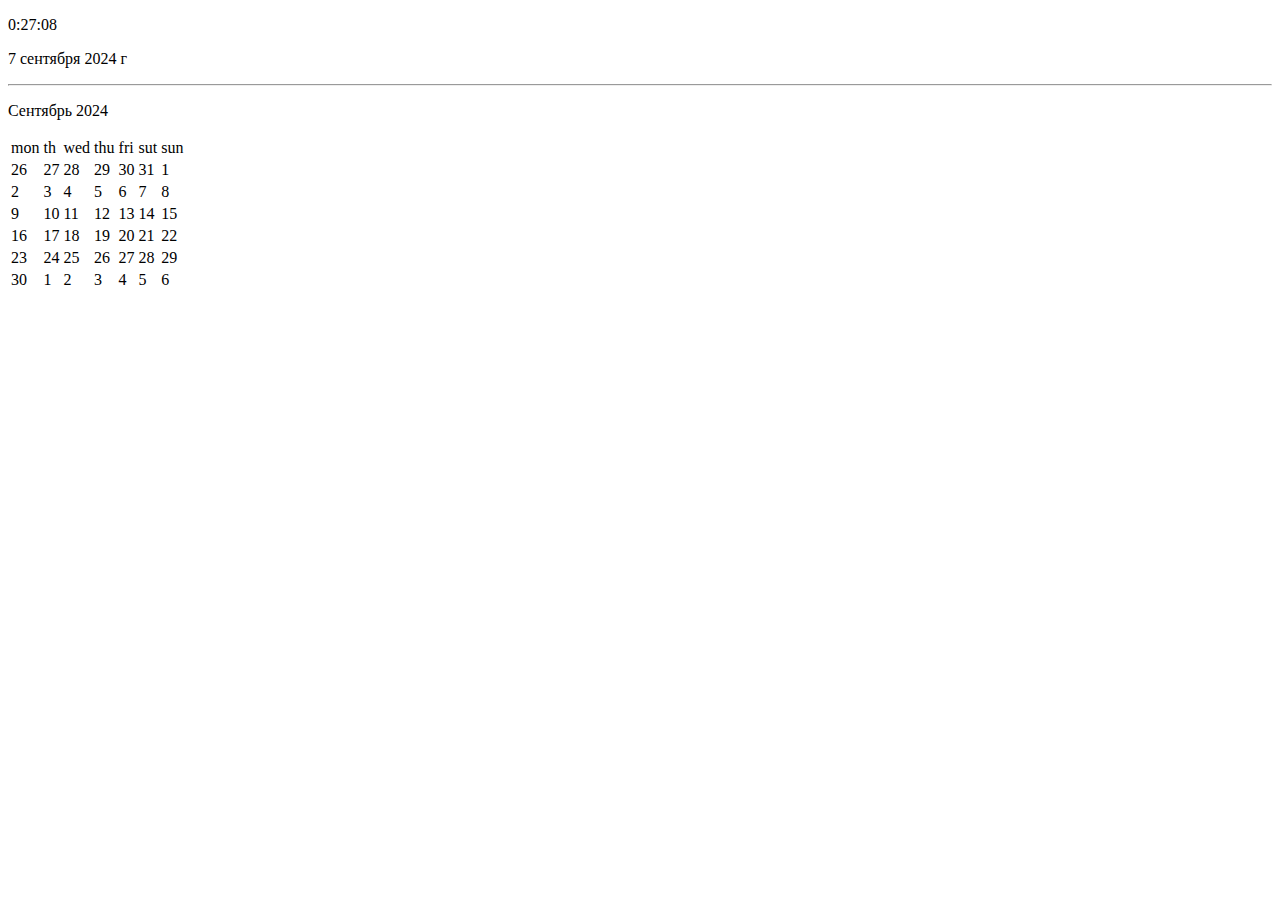
<file: study_html/index.html>
<!DOCTYPE html>
<html lang="en">

<head>
    <meta charset="UTF-8">
    <meta name="viewport" content="width=device-width, initial-scale=1.0">
    <link rel="stylesheet" href="style.css">
    <title abbr="hello">study for beginner</title>
</head>
<body>  
    <div class="block">
       <div class="hour">
            <p class="time">0:27:08</p>
            <p>7 cентября  2024 г </p>
       </div>
       <hr>
       <div class="month">
            <p>Сентябрь 2024</p>
       </div>
        <div class="table">
            <table>
                <tr class="week">
                    <td class="mn">mon</td>
                    <td class="th">th</td>
                    <td class="wed">wed</td>
                    <td class="thu">thu</td>
                    <td class="fri">fri</td>
                    <td class="sut">sut</td>
                    <td class="sun">sun</td>
                </tr>
                <tr class="days_1">
                    <td>26</td>
                    <td>27</td>
                    <td>28</td>
                    <td>29</td>
                    <td>30</td>
                    <td>31</td>
                    <td>1</td>
                </tr>
                <tr class="days_2">
                    <td>2</td>
                    <td>3</td>
                    <td>4</td>
                    <td>5</td>
                    <td>6</td>
                    <td>7</td>
                    <td>8</td>
                </tr>
                <tr class="days_3">
                    <td>9</td>
                    <td>10</td>
                    <td>11</td>
                    <td>12</td>
                    <td>13</td>
                    <td>14</td>
                    <td>15</td>
                </tr>
                <tr class="days_4">
                    <td>16</td>
                    <td>17</td>
                    <td>18</td>
                    <td>19</td>
                    <td>20</td>
                    <td>21</td>
                    <td>22</td>
                </tr>
                <tr class="days_5">
                    <td>23</td>
                    <td>24</td>
                    <td>25</td>
                    <td>26</td>
                    <td>27</td>
                    <td>28</td>
                    <td>29</td>
                </tr>
                <tr class="days_6">
                    <td>30</td>
                    <td>1</td>
                    <td>2</td>
                    <td>3</td>
                    <td>4</td>
                    <td>5</td>
                    <td>6</td>
                </tr>
            </table>
        </div>
    </div>
</body>

</html>
</file>
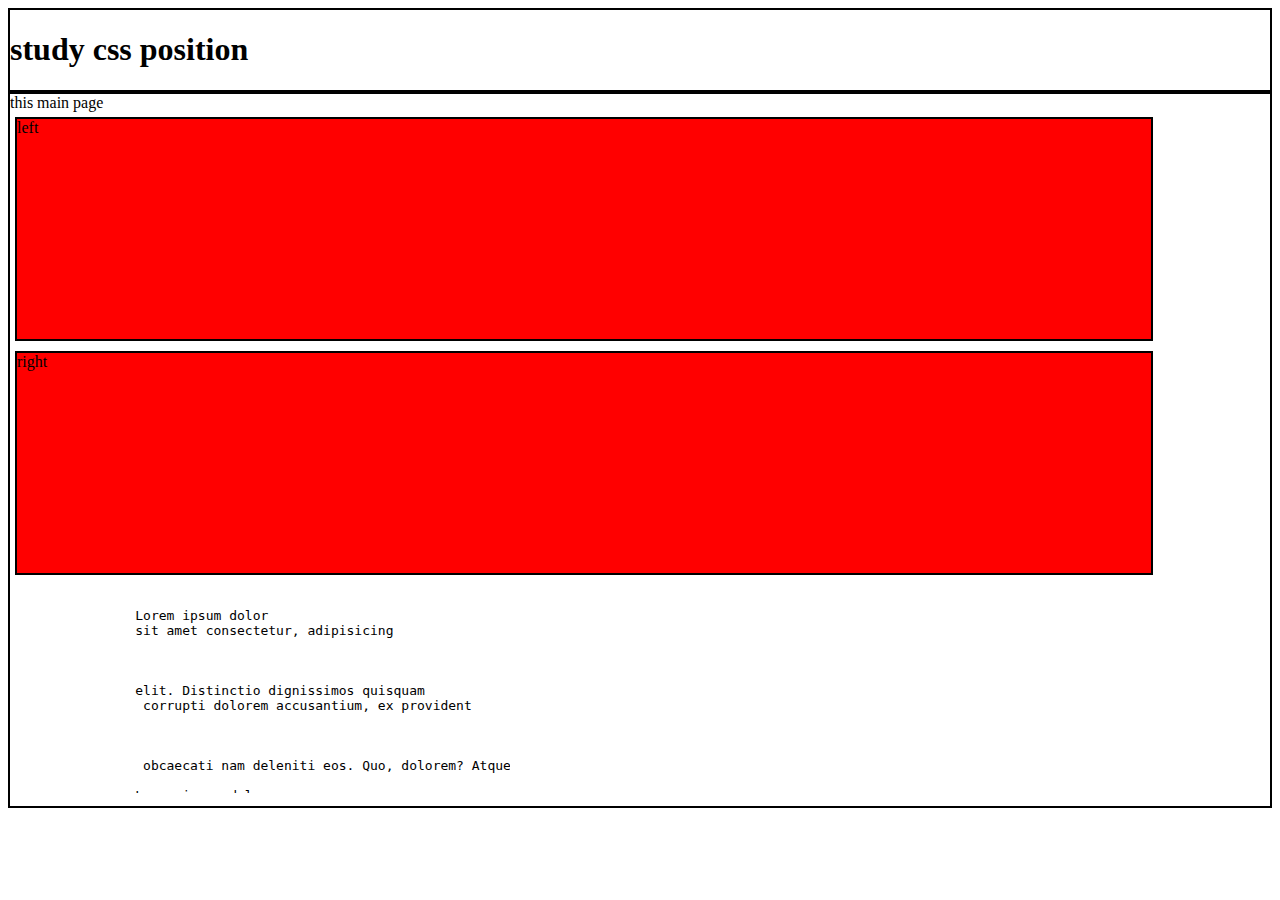
<file: study_html/base.html>
<!DOCTYPE html>
<html lang="en">

<head>
    <meta charset="UTF-8">
    <meta name="viewport" content="width=device-width, initial-scale=1.0">
    <link rel="stylesheet" href="style.css">
    <title>Document</title>
</head>

<body>
    <header>
        <h1>study css position </h1>
    </header>
    <main>
        this main page
        <section class="ls">
            <div>left</div>
        </section>
        <section class="rs">
            <div>right</div>
        </section>
        <div>
            <pre>    
                Lorem ipsum dolor 
                sit amet consectetur, adipisicing
                
                
                
                elit. Distinctio dignissimos quisquam
                 corrupti dolorem accusantium, ex provident
                 
                 
                 
                 obcaecati nam deleniti eos. Quo, dolorem? Atque esse, maiores placeat labore beatae quam soluta.
         
                Lorem ipsum dolor 
                sit amet consectetur, adipisicing
                
                
                
                elit. Distinctio dignissimos quisquam
                 corrupti dolorem accusantium, ex provident
                 
                 
                 
                 obcaecati nam deleniti eos. Quo, dolorem? Atque esse, maiores placeat labore beatae quam soluta.
         
                Lorem ipsum dolor 
                sit amet consectetur, adipisicing
                
                
                
                elit. Distinctio dignissimos quisquam
                 corrupti dolorem accusantium, ex provident
                 
                 
                 
                 obcaecati nam deleniti eos. Quo, dolorem? Atque esse, maiores placeat labore beatae quam soluta.
         
                Lorem ipsum dolor 
                sit amet consectetur, adipisicing
                
                
                
                elit. Distinctio dignissimos quisquam
                 corrupti dolorem accusantium, ex provident
                 
                 
                 
                 obcaecati nam deleniti eos. Quo, dolorem? Atque esse, maiores placeat labore beatae quam soluta.
         
                Lorem ipsum dolor 
                sit amet consectetur, adipisicing
                
                
                
                elit. Distinctio dignissimos quisquam
                 corrupti dolorem accusantium, ex provident
                 
                 
                 
                 obcaecati nam deleniti eos. Quo, dolorem? Atque esse, maiores placeat labore beatae quam soluta.
         
                Lorem ipsum dolor 
                sit amet consectetur, adipisicing
                
                
                
                elit. Distinctio dignissimos quisquam
                 corrupti dolorem accusantium, ex provident
                 
                 
                 
                 obcaecati nam deleniti eos. Quo, dolorem? Atque esse, maiores placeat labore beatae quam soluta.
         
                Lorem ipsum dolor 
                sit amet consectetur, adipisicing
                
                
                
                elit. Distinctio dignissimos quisquam
                 corrupti dolorem accusantium, ex provident
                 
                 
                 
                 obcaecati nam deleniti eos. Quo, dolorem? Atque esse, maiores placeat labore beatae quam soluta.
         
                Lorem ipsum dolor 
                sit amet consectetur, adipisicing
                
                
                
                elit. Distinctio dignissimos quisquam
                 corrupti dolorem accusantium, ex provident
                 
                 
                 
                 obcaecati nam deleniti eos. Quo, dolorem? Atque esse, maiores placeat labore beatae quam soluta.
         
                Lorem ipsum dolor 
                sit amet consectetur, adipisicing
                
                
                
                elit. Distinctio dignissimos quisquam
                 corrupti dolorem accusantium, ex provident
                 
                 
                 
                 obcaecati nam deleniti eos. Quo, dolorem? Atque esse, maiores placeat labore beatae quam soluta.
         
                Lorem ipsum dolor 
                sit amet consectetur, adipisicing
                
                
                
                elit. Distinctio dignissimos quisquam
                 corrupti dolorem accusantium, ex provident
                 
                 
                 
                 obcaecati nam deleniti eos. Quo, dolorem? Atque esse, maiores placeat labore beatae quam soluta.
         
                Lorem ipsum dolor 
                sit amet consectetur, adipisicing
                
                
                
                elit. Distinctio dignissimos quisquam
                 corrupti dolorem accusantium, ex provident
                 
                 
                 
                 obcaecati nam deleniti eos. Quo, dolorem? Atque esse, maiores placeat labore beatae quam soluta.
         
                Lorem ipsum dolor 
                sit amet consectetur, adipisicing
                
                
                
                elit. Distinctio dignissimos quisquam
                 corrupti dolorem accusantium, ex provident
                 
                 
                 
                 obcaecati nam deleniti eos. Quo, dolorem? Atque esse, maiores placeat labore beatae quam soluta.
         
                Lorem ipsum dolor 
                sit amet consectetur, adipisicing
                
                
                
                elit. Distinctio dignissimos quisquam
                 corrupti dolorem accusantium, ex provident
                 
                 
                 
                 obcaecati nam deleniti eos. Quo, dolorem? Atque esse, maiores placeat labore beatae quam soluta.
         
                Lorem ipsum dolor 
                sit amet consectetur, adipisicing
                
                
                
                elit. Distinctio dignissimos quisquam
                 corrupti dolorem accusantium, ex provident
                 
                 
                 
                 obcaecati nam deleniti eos. Quo, dolorem? Atque esse, maiores placeat labore beatae quam soluta.
         
                Lorem ipsum dolor 
                sit amet consectetur, adipisicing
                
                
                
                elit. Distinctio dignissimos quisquam
                 corrupti dolorem accusantium, ex provident
                 
                 
                 
                 obcaecati nam deleniti eos. Quo, dolorem? Atque esse, maiores placeat labore beatae quam soluta.
         
                Lorem ipsum dolor 
                sit amet consectetur, adipisicing
                
                
                
                elit. Distinctio dignissimos quisquam
                 corrupti dolorem accusantium, ex provident
                 
                 
                 
                 obcaecati nam deleniti eos. Quo, dolorem? Atque esse, maiores placeat labore beatae quam soluta.
         
                Lorem ipsum dolor 
                sit amet consectetur, adipisicing
                
                
                
                elit. Distinctio dignissimos quisquam
                 corrupti dolorem accusantium, ex provident
                 
                 
                 
                 obcaecati nam deleniti eos. Quo, dolorem? Atque esse, maiores placeat labore beatae quam soluta.
         
                Lorem ipsum dolor 
                sit amet consectetur, adipisicing
                
                
                
                elit. Distinctio dignissimos quisquam
                 corrupti dolorem accusantium, ex provident
                 
                 
                 
                 obcaecati nam deleniti eos. Quo, dolorem? Atque esse, maiores placeat labore beatae quam soluta.
         
                Lorem ipsum dolor 
                sit amet consectetur, adipisicing
                
                
                
                elit. Distinctio dignissimos quisquam
                 corrupti dolorem accusantium, ex provident
                 
                 
                 
                 obcaecati nam deleniti eos. Quo, dolorem? Atque esse, maiores placeat labore beatae quam soluta.
         
                Lorem ipsum dolor 
                sit amet consectetur, adipisicing
                
                
                
                elit. Distinctio dignissimos quisquam
                 corrupti dolorem accusantium, ex provident
                 
                 
                 
                 obcaecati nam deleniti eos. Quo, dolorem? Atque esse, maiores placeat labore beatae quam soluta.
         
                Lorem ipsum dolor 
                sit amet consectetur, adipisicing
                
                
                
                elit. Distinctio dignissimos quisquam
                 corrupti dolorem accusantium, ex provident
                 
                 
                 
                 obcaecati nam deleniti eos. Quo, dolorem? Atque esse, maiores placeat labore beatae quam soluta.
         
                Lorem ipsum dolor 
                sit amet consectetur, adipisicing
                
                
                
                elit. Distinctio dignissimos quisquam
                 corrupti dolorem accusantium, ex provident
                 
                 
                 
                 obcaecati nam deleniti eos. Quo, dolorem? Atque esse, maiores placeat labore beatae quam soluta.
         
                Lorem ipsum dolor 
                sit amet consectetur, adipisicing
                
                
                
                elit. Distinctio dignissimos quisquam
                 corrupti dolorem accusantium, ex provident
                 
                 
                 
                 obcaecati nam deleniti eos. Quo, dolorem? Atque esse, maiores placeat labore beatae quam soluta.
         
                Lorem ipsum dolor 
                sit amet consectetur, adipisicing
                
                
                
                elit. Distinctio dignissimos quisquam
                 corrupti dolorem accusantium, ex provident
                 
                 
                 
                 obcaecati nam deleniti eos. Quo, dolorem? Atque esse, maiores placeat labore beatae quam soluta.
         
                Lorem ipsum dolor 
                sit amet consectetur, adipisicing
                
                
                
                elit. Distinctio dignissimos quisquam
                 corrupti dolorem accusantium, ex provident
                 
                 
                 
                 obcaecati nam deleniti eos. Quo, dolorem? Atque esse, maiores placeat labore beatae quam soluta.
         
                Lorem ipsum dolor 
                sit amet consectetur, adipisicing
                
                
                
                elit. Distinctio dignissimos quisquam
                 corrupti dolorem accusantium, ex provident
                 
                 
                 
                 obcaecati nam deleniti eos. Quo, dolorem? Atque esse, maiores placeat labore beatae quam soluta.
         
                Lorem ipsum dolor 
                sit amet consectetur, adipisicing
                
                
                
                elit. Distinctio dignissimos quisquam
                 corrupti dolorem accusantium, ex provident
                 
                 
                 
                 obcaecati nam deleniti eos. Quo, dolorem? Atque esse, maiores placeat labore beatae quam soluta.
         
                Lorem ipsum dolor 
                sit amet consectetur, adipisicing
                
                
                
                elit. Distinctio dignissimos quisquam
                 corrupti dolorem accusantium, ex provident
                 
                 
                 
                 obcaecati nam deleniti eos. Quo, dolorem? Atque esse, maiores placeat labore beatae quam soluta.
         
                Lorem ipsum dolor 
                sit amet consectetur, adipisicing
                
                
                
                elit. Distinctio dignissimos quisquam
                 corrupti dolorem accusantium, ex provident
                 
                 
                 
                 obcaecati nam deleniti eos. Quo, dolorem? Atque esse, maiores placeat labore beatae quam soluta.
         
                Lorem ipsum dolor 
                sit amet consectetur, adipisicing
                
                
                
                elit. Distinctio dignissimos quisquam
                 corrupti dolorem accusantium, ex provident
                 
                 
                 
                 obcaecati nam deleniti eos. Quo, dolorem? Atque esse, maiores placeat labore beatae quam soluta.
         
                Lorem ipsum dolor 
                sit amet consectetur, adipisicing
                
                
                
                elit. Distinctio dignissimos quisquam
                 corrupti dolorem accusantium, ex provident
                 
                 
                 
                 obcaecati nam deleniti eos. Quo, dolorem? Atque esse, maiores placeat labore beatae quam soluta.
         
                Lorem ipsum dolor 
                sit amet consectetur, adipisicing
                
                
                
                elit. Distinctio dignissimos quisquam
                 corrupti dolorem accusantium, ex provident
                 
                 
                 
                 obcaecati nam deleniti eos. Quo, dolorem? Atque esse, maiores placeat labore beatae quam soluta.
         
                Lorem ipsum dolor 
                sit amet consectetur, adipisicing
                
                
                
                elit. Distinctio dignissimos quisquam
                 corrupti dolorem accusantium, ex provident
                 
                 
                 
                 obcaecati nam deleniti eos. Quo, dolorem? Atque esse, maiores placeat labore beatae quam soluta.
         
                Lorem ipsum dolor 
                sit amet consectetur, adipisicing
                
                
                
                elit. Distinctio dignissimos quisquam
                 corrupti dolorem accusantium, ex provident
                 
                 
                 
                 obcaecati nam deleniti eos. Quo, dolorem? Atque esse, maiores placeat labore beatae quam soluta.
         
                Lorem ipsum dolor 
                sit amet consectetur, adipisicing
                
                
                
                elit. Distinctio dignissimos quisquam
                 corrupti dolorem accusantium, ex provident
                 
                 
                 
                 obcaecati nam deleniti eos. Quo, dolorem? Atque esse, maiores placeat labore beatae quam soluta.
         
                Lorem ipsum dolor 
                sit amet consectetur, adipisicing
                
                
                
                elit. Distinctio dignissimos quisquam
                 corrupti dolorem accusantium, ex provident
                 
                 
                 
                 obcaecati nam deleniti eos. Quo, dolorem? Atque esse, maiores placeat labore beatae quam soluta.
         
                Lorem ipsum dolor 
                sit amet consectetur, adipisicing
                
                
                
                elit. Distinctio dignissimos quisquam
                 corrupti dolorem accusantium, ex provident
                 
                 
                 
                 obcaecati nam deleniti eos. Quo, dolorem? Atque esse, maiores placeat labore beatae quam soluta.
         
                Lorem ipsum dolor 
                sit amet consectetur, adipisicing
                
                
                
                elit. Distinctio dignissimos quisquam
                 corrupti dolorem accusantium, ex provident
                 
                 
                 
                 obcaecati nam deleniti eos. Quo, dolorem? Atque esse, maiores placeat labore beatae quam soluta.
         
                Lorem ipsum dolor 
                sit amet consectetur, adipisicing
                
                
                
                elit. Distinctio dignissimos quisquam
                 corrupti dolorem accusantium, ex provident
                 
                 
                 
                 obcaecati nam deleniti eos. Quo, dolorem? Atque esse, maiores placeat labore beatae quam soluta.
         
                Lorem ipsum dolor 
                sit amet consectetur, adipisicing
                
                
                
                elit. Distinctio dignissimos quisquam
                 corrupti dolorem accusantium, ex provident
                 
                 
                 
                 obcaecati nam deleniti eos. Quo, dolorem? Atque esse, maiores placeat labore beatae quam soluta.
         
                Lorem ipsum dolor 
                sit amet consectetur, adipisicing
                
                
                
                elit. Distinctio dignissimos quisquam
                 corrupti dolorem accusantium, ex provident
                 
                 
                 
                 obcaecati nam deleniti eos. Quo, dolorem? Atque esse, maiores placeat labore beatae quam soluta.
         
                Lorem ipsum dolor 
                sit amet consectetur, adipisicing
                
                
                
                elit. Distinctio dignissimos quisquam
                 corrupti dolorem accusantium, ex provident
                 
                 
                 
                 obcaecati nam deleniti eos. Quo, dolorem? Atque esse, maiores placeat labore beatae quam soluta.
         
                Lorem ipsum dolor 
                sit amet consectetur, adipisicing
                
                
                
                elit. Distinctio dignissimos quisquam
                 corrupti dolorem accusantium, ex provident
                 
                 
                 
                 obcaecati nam deleniti eos. Quo, dolorem? Atque esse, maiores placeat labore beatae quam soluta.
         
                Lorem ipsum dolor 
                sit amet consectetur, adipisicing
                
                
                
                elit. Distinctio dignissimos quisquam
                 corrupti dolorem accusantium, ex provident
                 
                 
                 
                 obcaecati nam deleniti eos. Quo, dolorem? Atque esse, maiores placeat labore beatae quam soluta.
         
                Lorem ipsum dolor 
                sit amet consectetur, adipisicing
                
                
                
                elit. Distinctio dignissimos quisquam
                 corrupti dolorem accusantium, ex provident
                 
                 
                 
                 obcaecati nam deleniti eos. Quo, dolorem? Atque esse, maiores placeat labore beatae quam soluta.
         
                Lorem ipsum dolor 
                sit amet consectetur, adipisicing
                
                
                
                elit. Distinctio dignissimos quisquam
                 corrupti dolorem accusantium, ex provident
                 
                 
                 
                 obcaecati nam deleniti eos. Quo, dolorem? Atque esse, maiores placeat labore beatae quam soluta.
         
                Lorem ipsum dolor 
                sit amet consectetur, adipisicing
                
                
                
                elit. Distinctio dignissimos quisquam
                 corrupti dolorem accusantium, ex provident
                 
                 
                 
                 obcaecati nam deleniti eos. Quo, dolorem? Atque esse, maiores placeat labore beatae quam soluta.
         
                Lorem ipsum dolor 
                sit amet consectetur, adipisicing
                
                
                
                elit. Distinctio dignissimos quisquam
                 corrupti dolorem accusantium, ex provident
                 
                 
                 
                 obcaecati nam deleniti eos. Quo, dolorem? Atque esse, maiores placeat labore beatae quam soluta.
         
                Lorem ipsum dolor 
                sit amet consectetur, adipisicing
                
                
                
                elit. Distinctio dignissimos quisquam
                 corrupti dolorem accusantium, ex provident
                 
                 
                 
                 obcaecati nam deleniti eos. Quo, dolorem? Atque esse, maiores placeat labore beatae quam soluta.
         
                Lorem ipsum dolor 
                sit amet consectetur, adipisicing
                
                
                
                elit. Distinctio dignissimos quisquam
                 corrupti dolorem accusantium, ex provident
                 
                 
                 
                 obcaecati nam deleniti eos. Quo, dolorem? Atque esse, maiores placeat labore beatae quam soluta.
         
                Lorem ipsum dolor 
                sit amet consectetur, adipisicing
                
                
                
                elit. Distinctio dignissimos quisquam
                 corrupti dolorem accusantium, ex provident
                 
                 
                 
                 obcaecati nam deleniti eos. Quo, dolorem? Atque esse, maiores placeat labore beatae quam soluta.
         
                Lorem ipsum dolor 
                sit amet consectetur, adipisicing
                
                
                
                elit. Distinctio dignissimos quisquam
                 corrupti dolorem accusantium, ex provident
                 
                 
                 
                 obcaecati nam deleniti eos. Quo, dolorem? Atque esse, maiores placeat labore beatae quam soluta.
         
                Lorem ipsum dolor 
                sit amet consectetur, adipisicing
                
                
                
                elit. Distinctio dignissimos quisquam
                 corrupti dolorem accusantium, ex provident
                 
                 
                 
                 obcaecati nam deleniti eos. Quo, dolorem? Atque esse, maiores placeat labore beatae quam soluta.
            
                Lorem ipsum dolor 
                sit amet consectetur, adipisicing
                
                
                
                elit. Distinctio dignissimos quisquam
                 corrupti dolorem accusantium, ex provident
                 
                 
                 
                 obcaecati nam deleniti eos. Quo, dolorem? Atque esse, maiores placeat labore beatae quam soluta.
            
                Lorem ipsum dolor 
                sit amet consectetur, adipisicing
                
                
                
                elit. Distinctio dignissimos quisquam
                 corrupti dolorem accusantium, ex provident
                 
                 
                 
                 obcaecati nam deleniti eos. Quo, dolorem? Atque esse, maiores placeat labore beatae quam soluta.
            
                Lorem ipsum dolor 
                sit amet consectetur, adipisicing
                
                
                
                elit. Distinctio dignissimos quisquam
                 corrupti dolorem accusantium, ex provident
                 
                 
                 
                 obcaecati nam deleniti eos. Quo, dolorem? Atque esse, maiores placeat labore beatae quam soluta.
            
                Lorem ipsum dolor 
                sit amet consectetur, adipisicing
                
                
                
                elit. Distinctio dignissimos quisquam
                 corrupti dolorem accusantium, ex provident
                 
                 
                 
                 obcaecati nam deleniti eos. Quo, dolorem? Atque esse, maiores placeat labore beatae quam soluta.
            
                Lorem ipsum dolor 
                sit amet consectetur, adipisicing
                
                
                
                elit. Distinctio dignissimos quisquam
                 corrupti dolorem accusantium, ex provident
                 
                 
                 
                 obcaecati nam deleniti eos. Quo, dolorem? Atque esse, maiores placeat labore beatae quam soluta.
            
                Lorem ipsum dolor 
                sit amet consectetur, adipisicing
                
                
                
                elit. Distinctio dignissimos quisquam
                 corrupti dolorem accusantium, ex provident
                 
                 
                 
                 obcaecati nam deleniti eos. Quo, dolorem? Atque esse, maiores placeat labore beatae quam soluta.
            
                Lorem ipsum dolor 
                sit amet consectetur, adipisicing
                
                
                
                elit. Distinctio dignissimos quisquam
                 corrupti dolorem accusantium, ex provident
                 
                 
                 
                 obcaecati nam deleniti eos. Quo, dolorem? Atque esse, maiores placeat labore beatae quam soluta.
            
                Lorem ipsum dolor 
                sit amet consectetur, adipisicing
                
                
                
                elit. Distinctio dignissimos quisquam
                 corrupti dolorem accusantium, ex provident
                 
                 
                 
                 obcaecati nam deleniti eos. Quo, dolorem? Atque esse, maiores placeat labore beatae quam soluta.
             
                Lorem ipsum dolor 
                sit amet consectetur, adipisicing
                
                
                
                elit. Distinctio dignissimos quisquam
                 corrupti dolorem accusantium, ex provident
                 
                 
                 
                 obcaecati nam deleniti eos. Quo, dolorem? Atque esse, maiores placeat labore beatae quam soluta.
            </pre>
        </div>
    </main>
</body>

</html>
</file>
<file: study_html/style.css>
header,
main,
.ls,
.rs{
    border: 2px black solid;
}
section{
    border: 20px solid black;
    margin: 5px;
    width: 90%;
    height: 220px;
    background-color: red;
}


main{
    display: grid;

}
pre{
    overflow: scroll;
    width: 500px;
    height: 200px;
}
</file>
